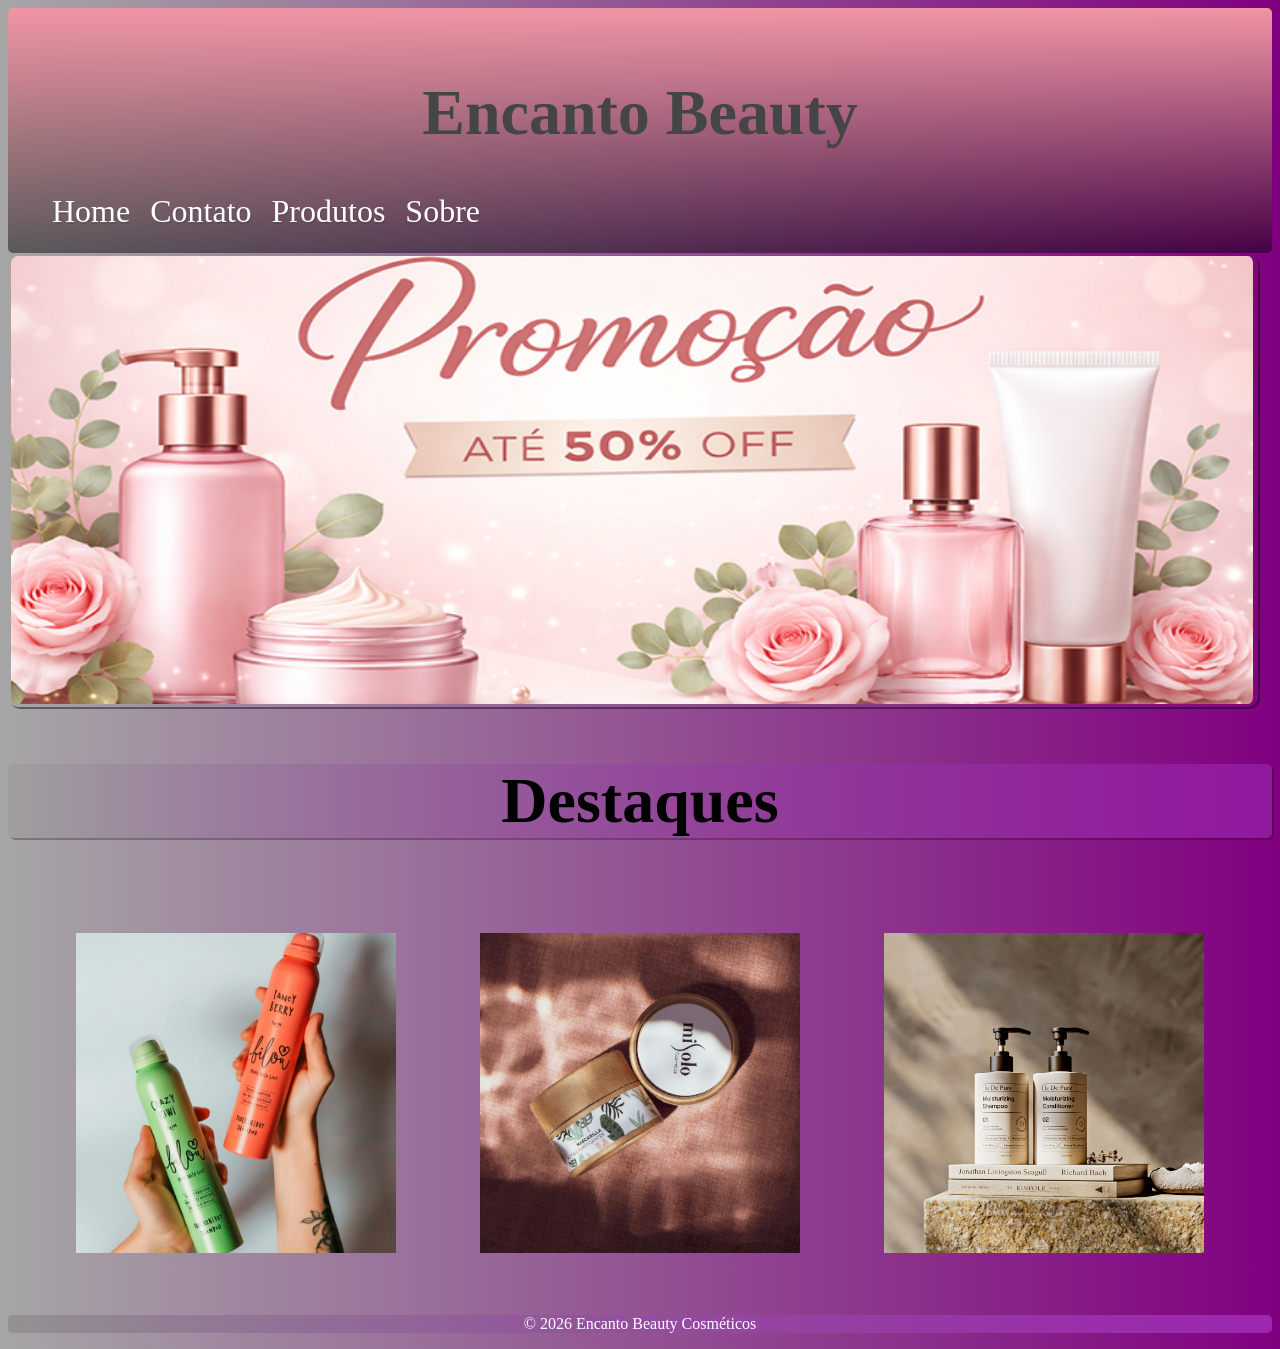
<file: index.html>
<!DOCTYPE html>
<html lang="pt-br">
<head>
    <meta charset="UTF-8">
    <meta name="viewport" content="width=device-width, initial-scale=1.0">
    <title>Encanto Beauty</title>
    <link rel="stylesheet" href="estilos/style.css">
    <link rel="shortcut icon" href="imagens/favicon.ico" type="image/x-icon">
</head>
<body>
    <header>
        <h1> Encanto Beauty</h1>
        <nav>
            <ul class="nav">
                <a href="index.html"><li>Home</li></a>
                <a href="contato.html"><li>Contato</li></a>
                <a href="produtos.html"><li>Produtos</li></a>
                <a href="Sobre.html"><li>Sobre</li></a>
            </ul>
        </nav>
    </header>
    <div class="logo">
        <img src="imagens/logo.png" alt="logo do site ">
    </div>
    <h2>Destaques</h2>
    <div class="Destaques">
        <a href="Produto1.html"><img src="imagens/hidratante.jpg" alt="hidratantede pele"></a>
        <a href="Produto2.html"><img src="imagens/hidratantefacial.jpg" alt="hidratante facial"></a>
        <a href="produto4.html"><img src="imagens/shampoo.jpg" alt="shampoo e condicionador"></a>
    </div>
    <footer>
        <p>
            &copy; 2026 Encanto Beauty Cosméticos
        </p>    
    </footer>
</body>
</html>
</file>
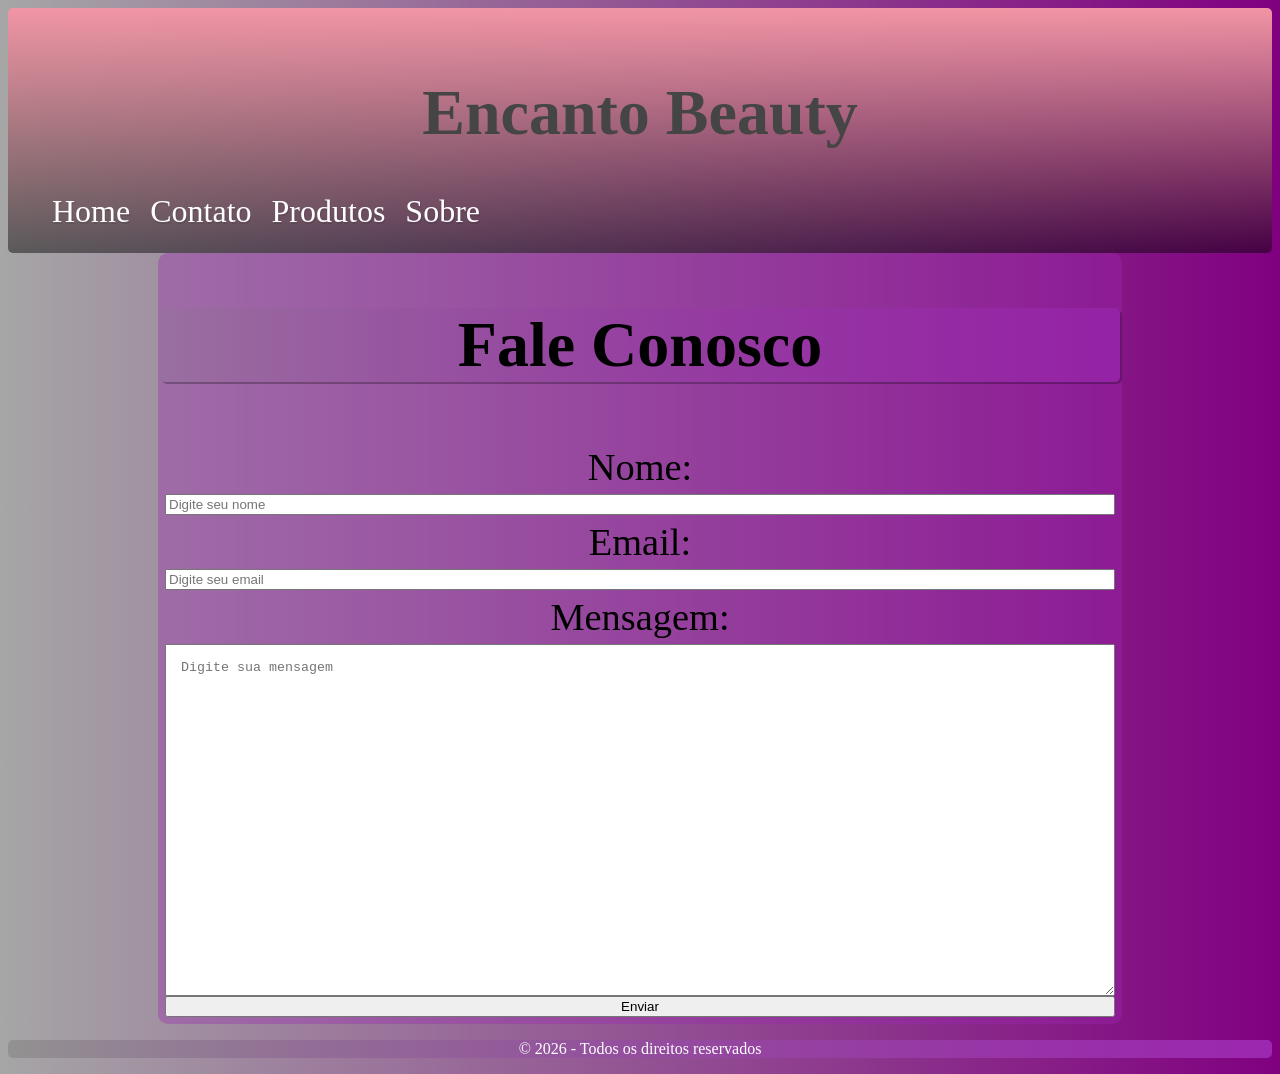
<file: contato.html>
<!DOCTYPE html>
<html lang="pt-br">
<head>
  <meta charset="UTF-8">
  <meta name="viewport" content="width=device-width, initial-scale=1.0">
  <title>Contato</title>
  <link rel="stylesheet" href="estilos/style.css">
  <link rel="shortcut icon" href="imagens/favicon.ico" type="image/x-icon">
</head>
</head>
<body>
<header>
  <h1>Encanto Beauty</h1>
   <nav>
            <ul class="nav">
                <a href="index.html"><li>Home</li></a>
                <a href="contato.html"><li>Contato</li></a>
                <a href="produtos.html"><li>Produtos</li></a>
                <a href="Sobre.html"><li>Sobre</li></a>
            </ul>
        </nav>
</header>

<!-- Contato -->
<section class="contato">
  <h2>Fale Conosco</h2>

  <form>
    <label>Nome:</label>
    <input type="text" placeholder="Digite seu nome" required>

    <label>Email:</label>
    <input type="email" placeholder="Digite seu email" required>

    <label>Mensagem:</label>
    <textarea placeholder="Digite sua mensagem" required></textarea>

    <button type="submit">Enviar</button>
  </form>
</section>

<!-- Rodapé -->
<footer>
  <p>© 2026 - Todos os direitos reservados</p>
</footer>

</body>
</html>
</file>
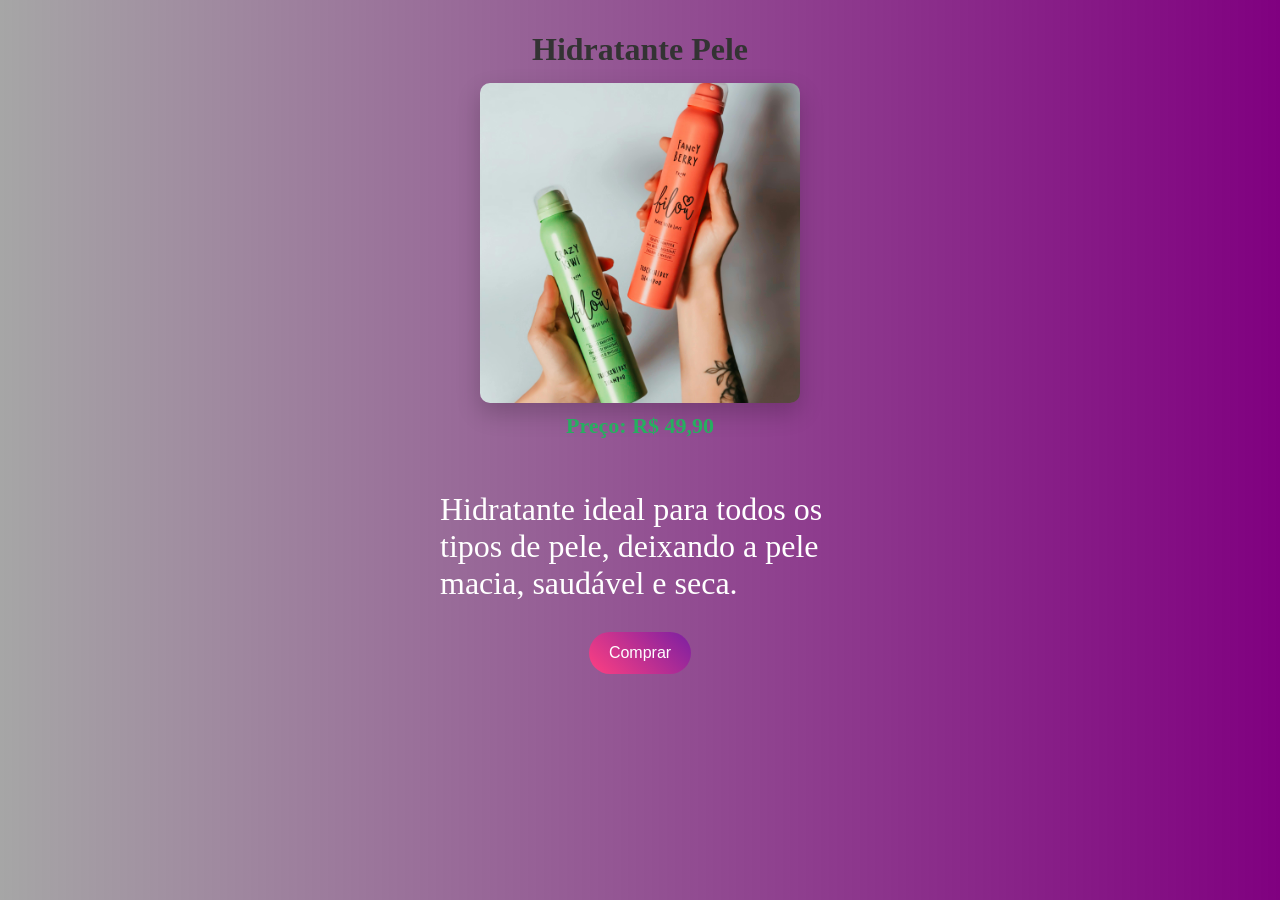
<file: Produto1.html>
<!doctype html>
<html lang="pt-br">
  <head>
    <meta charset="UTF-8" />
    <meta name="viewport" content="width=device-width, initial-scale=1.0" />
    <title>Hidratante de Pele</title>
      <link rel="stylesheet" href="estilos/style.css">
      <link rel="shortcut icon" href="imagens/favicon.ico" type="image/x-icon">
  </head>
  <body class="venda">
    <h1>Hidratante Pele</h1>
    <img src="imagens/hidratante.jpg" alt="" />
    <p class="Preço">Preço: R$ 49,90</p>
    <p class="descrição">
      Hidratante ideal para todos os tipos de pele, deixando a pele macia,
      saudável e seca.
    </p>
    <button>Comprar</button>
  </body>
</html>
</file>
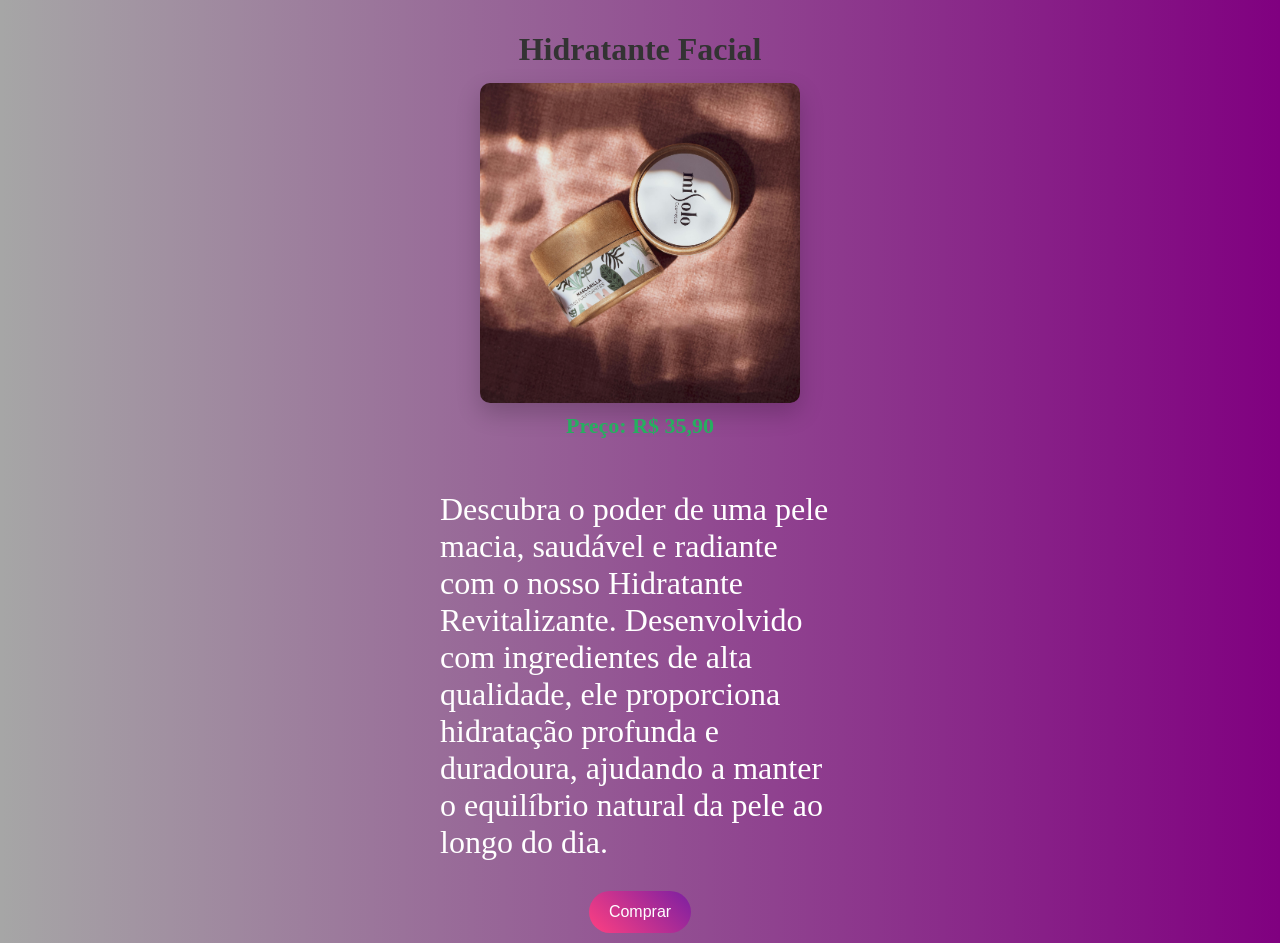
<file: Produto2.html>
<!doctype html>
<html lang="pt-br">
  <head>
    <meta charset="UTF-8" />
    <meta name="viewport" content="width=device-width, initial-scale=1.0" />
    <title>Hidratante Facial</title>
      <link rel="stylesheet" href="estilos/style.css">
      <link rel="shortcut icon" href="imagens/favicon.ico" type="image/x-icon">
  </head>
  <body class="venda">
    <h1>Hidratante Facial</h1>
    <img src="imagens/hidratantefacial.jpg" alt="" />
    <p class="Preço">Preço: R$ 35,90</p>
    <p class="descrição">
      Descubra o poder de uma pele macia, saudável e radiante com o nosso Hidratante Revitalizante. Desenvolvido com ingredientes de alta qualidade, ele proporciona hidratação profunda e duradoura, ajudando a manter o equilíbrio natural da pele ao longo do dia.
    </p>
    <button>Comprar</button>
  </body>
</html>
</file>
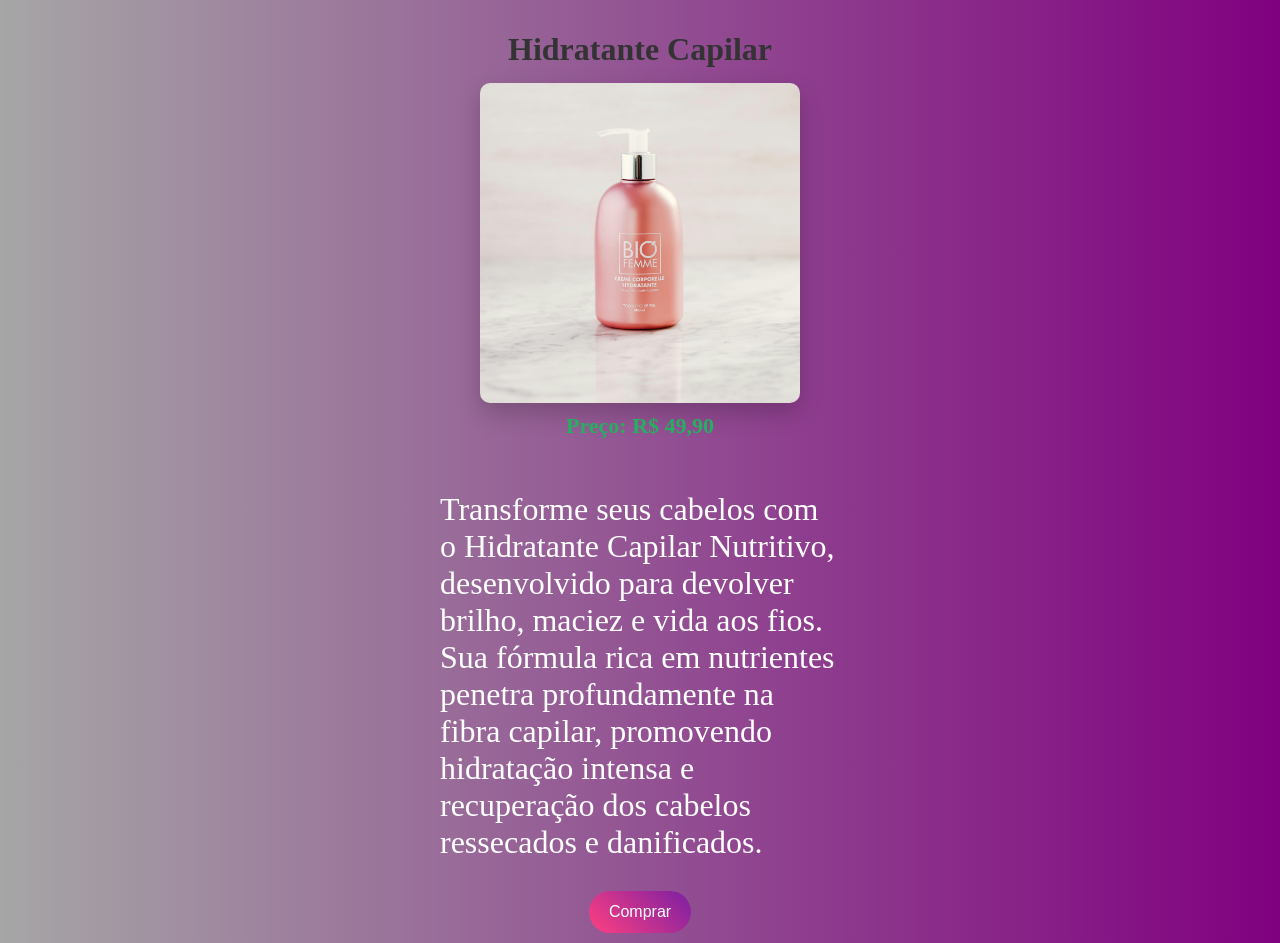
<file: produto3.html>
<!doctype html>
<html lang="pt-br">
  <head>
    <meta charset="UTF-8" />
    <meta name="viewport" content="width=device-width, initial-scale=1.0" />
    <title>Hidratante Capilar</title>
      <link rel="stylesheet" href="estilos/style.css">
      <link rel="shortcut icon" href="imagens/favicon.ico" type="image/x-icon">
  </head>
  <body class="venda">
    <h1>Hidratante Capilar</h1>
    <img src="imagens/hidratantecapilar.jpg" alt="" />
    <p class="Preço">Preço: R$ 49,90</p>
    <p class="descrição">
      Transforme seus cabelos com o Hidratante Capilar Nutritivo, desenvolvido para devolver brilho, maciez e vida aos fios. Sua fórmula rica em nutrientes penetra profundamente na fibra capilar, promovendo hidratação intensa e recuperação dos cabelos ressecados e danificados.
    </p>
    <button>Comprar</button>
  </body>
</html>
</file>
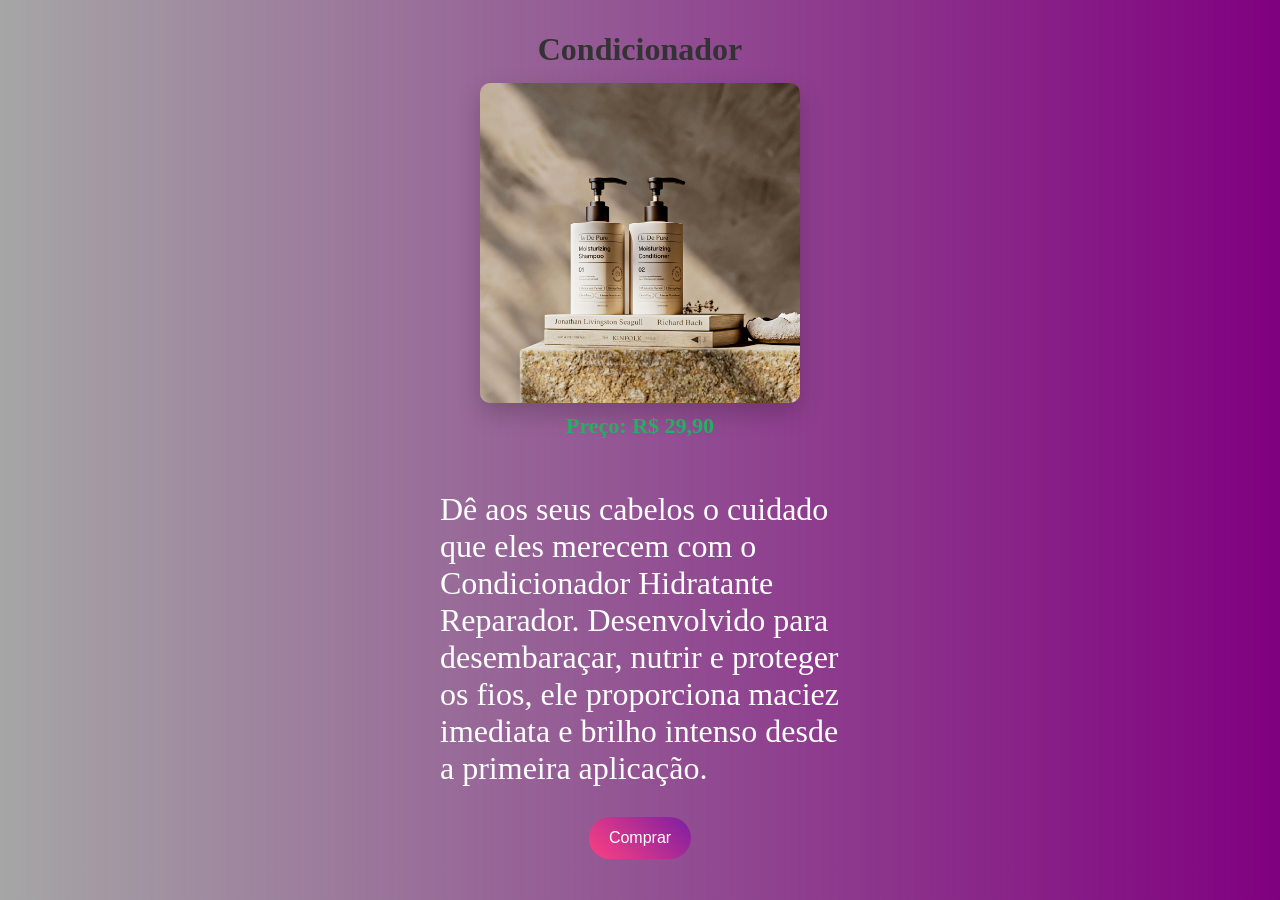
<file: produto4.html>
<!doctype html>
<html lang="pt-br">
  <head>
    <meta charset="UTF-8" />
    <meta name="viewport" content="width=device-width, initial-scale=1.0" />
    <title>Condicionador</title>
      <link rel="stylesheet" href="estilos/style.css">
      <link rel="shortcut icon" href="imagens/favicon.ico" type="image/x-icon">
  </head>
  <body class="venda">
    <h1>Condicionador</h1>
    <img src="imagens/shampoo.jpg" alt="" />
    <p class="Preço">Preço: R$ 29,90</p>
    <p class="descrição">
      Dê aos seus cabelos o cuidado que eles merecem com o Condicionador Hidratante Reparador. Desenvolvido para desembaraçar, nutrir e proteger os fios, ele proporciona maciez imediata e brilho intenso desde a primeira aplicação.
    </p>
    <button>Comprar</button>
  </body>
</html>
</file>
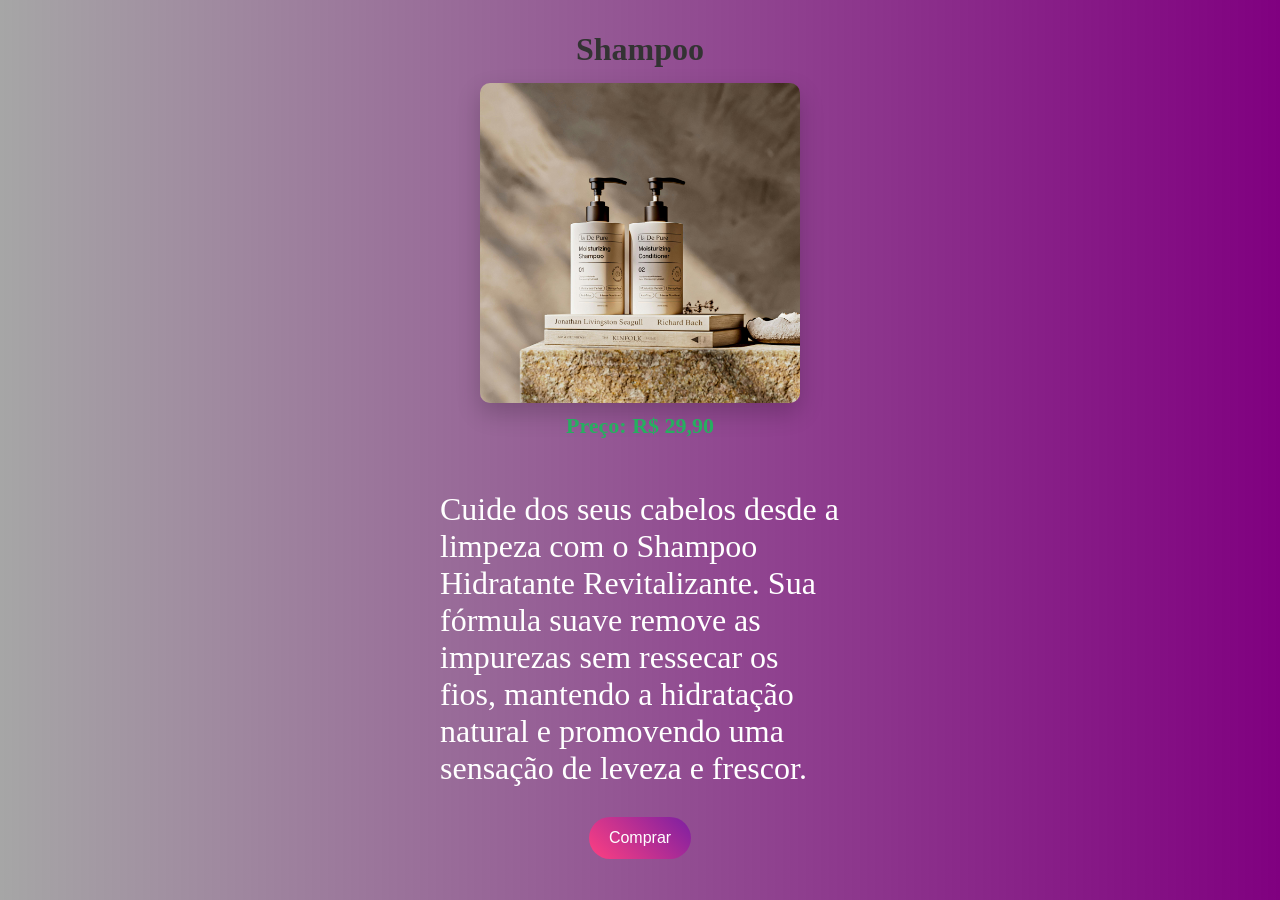
<file: produto5.html>
<!doctype html>
<html lang="pt-br">
  <head>
    <meta charset="UTF-8" />
    <meta name="viewport" content="width=device-width, initial-scale=1.0" />
    <title>Shampoo</title>
      <link rel="stylesheet" href="estilos/style.css">
      <link rel="shortcut icon" href="imagens/favicon.ico" type="image/x-icon">
  </head>
  <body class="venda">
    <h1>Shampoo</h1>
    <img src="imagens/shampoo.jpg" alt="" />
    <p class="Preço">Preço: R$ 29,90</p>
    <p class="descrição">
      Cuide dos seus cabelos desde a limpeza com o Shampoo Hidratante Revitalizante. Sua fórmula suave remove as impurezas sem ressecar os fios, mantendo a hidratação natural e promovendo uma sensação de leveza e frescor.
    </p>
    <button>Comprar</button>
  </body>
</html>
</file>
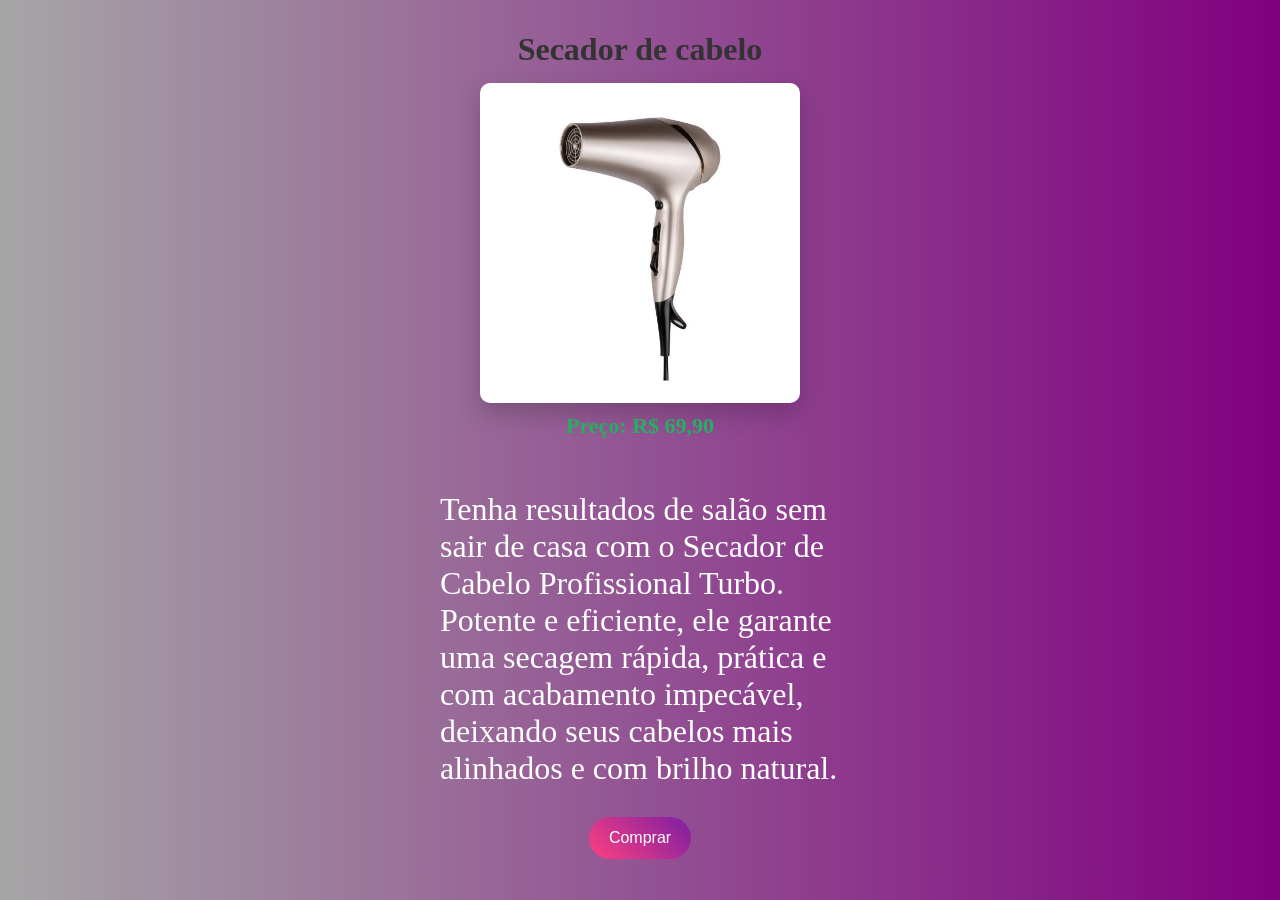
<file: produto6.html>
<!doctype html>
<html lang="pt-br">
  <head>
    <meta charset="UTF-8" />
    <meta name="viewport" content="width=device-width, initial-scale=1.0" />
    <title>Secador de cabelo</title>
      <link rel="stylesheet" href="estilos/style.css">
      <link rel="shortcut icon" href="imagens/favicon.ico" type="image/x-icon">
  </head>
  <body class="venda">
    <h1>Secador de cabelo</h1>
    <img src="imagens/secador.jpg" alt="" />
    <p class="Preço">Preço: R$ 69,90</p>
    <p class="descrição">
      Tenha resultados de salão sem sair de casa com o Secador de Cabelo Profissional Turbo. Potente e eficiente, ele garante uma secagem rápida, prática e com acabamento impecável, deixando seus cabelos mais alinhados e com brilho natural.
    </p>
    <button>Comprar</button>
  </body>
</html>
</file>
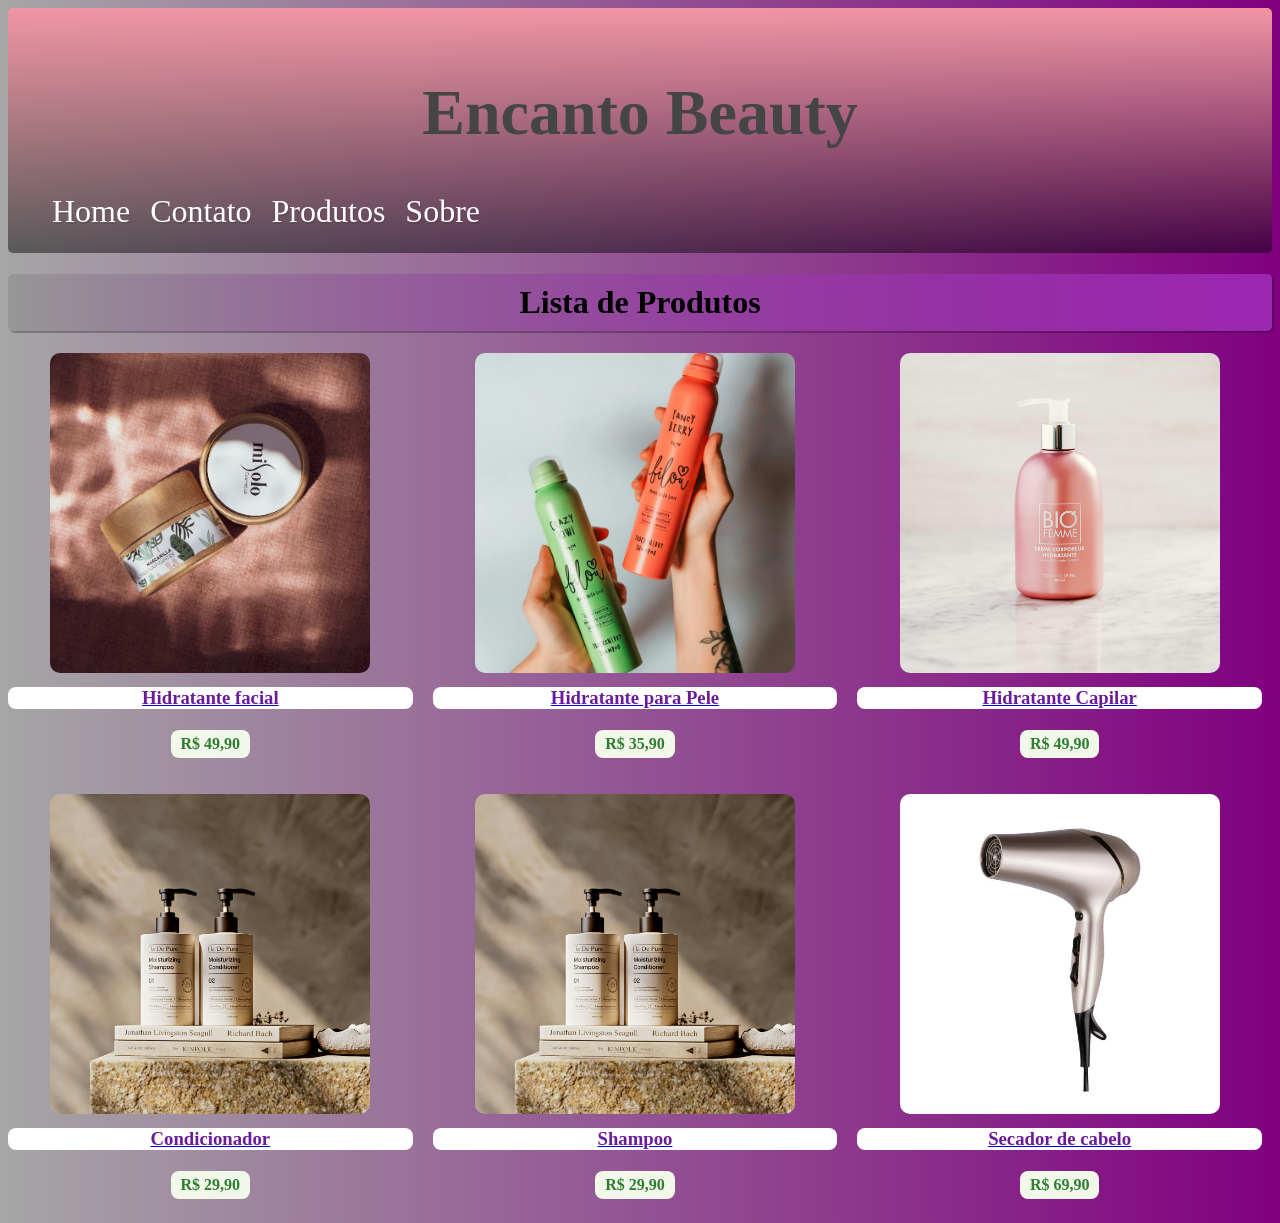
<file: produtos.html>
<!doctype html>
<html lang="pt-br">
  <head>
    <meta charset="UTF-8" />
    <meta name="viewport" content="width=device-width, initial-scale=1.0" />
    <title>Produtos</title>
      <link rel="stylesheet" href="estilos/style.css">
      <link rel="shortcut icon" href="imagens/favicon.ico" type="image/x-icon">
  </head>
  <body>
    <header>
  <h1>Encanto Beauty</h1>
   <nav>
            <ul class="nav">
                <a href="index.html"><li>Home</li></a>
                <a href="contato.html"><li>Contato</li></a>
                <a href="produtos.html"><li>Produtos</li></a>
                <a href="Sobre.html"><li>Sobre</li></a>
            </ul>
        </nav>
</header>
<h1 class="title">Lista de Produtos</h1>
    <div class="produtos">
        <a href="Produto1.html">
          <div class="Produto1">
          <img src="imagens/hidratantefacial.jpg" alt="hidratante facial " />
          <h3>Hidratante facial</h3>
          <p >R$ 49,90</p>
        </div>
        </a>
        <a href="Produto2.html">
            <div class="Produto2">
                <img src="imagens/hidratante.jpg" alt="hisratante corporal">
                <h3>Hidratante para Pele</h3>
                <p >R$ 35,90</p>
            </div>
        </a>
        <a href="produto3.html">
            <div class="Produto3">
                <img src="imagens/hidratantecapilar.jpg" alt="hidratante capilar">
                <h3>Hidratante Capilar</h3>
                <p >R$ 49,90</p>
            </div>
        </a>
        <a href="produto4.html">
            <div class="Produto4">
                <img src="imagens/shampoo.jpg" alt="condicionador">
                <h3>Condicionador</h3>
                <p >R$ 29,90</p>
            </div>
        </a>
        <a href="produto5.html">
            <div class="Produto5">
                <img src="imagens/shampoo.jpg" alt="shampoo">
                <h3>Shampoo</h3>
                <p>R$ 29,90</p>
            </div>
        </a>
        <a href="produto6.html">
            <div class="Produto6">
                <img src="imagens/secador.jpg" alt="secador de cabelo ">
                <h3>Secador de cabelo</h3>
                <p >R$ 69,90</p>
            </div>
        </a>
    </div>
  </body>
</html>
</file>
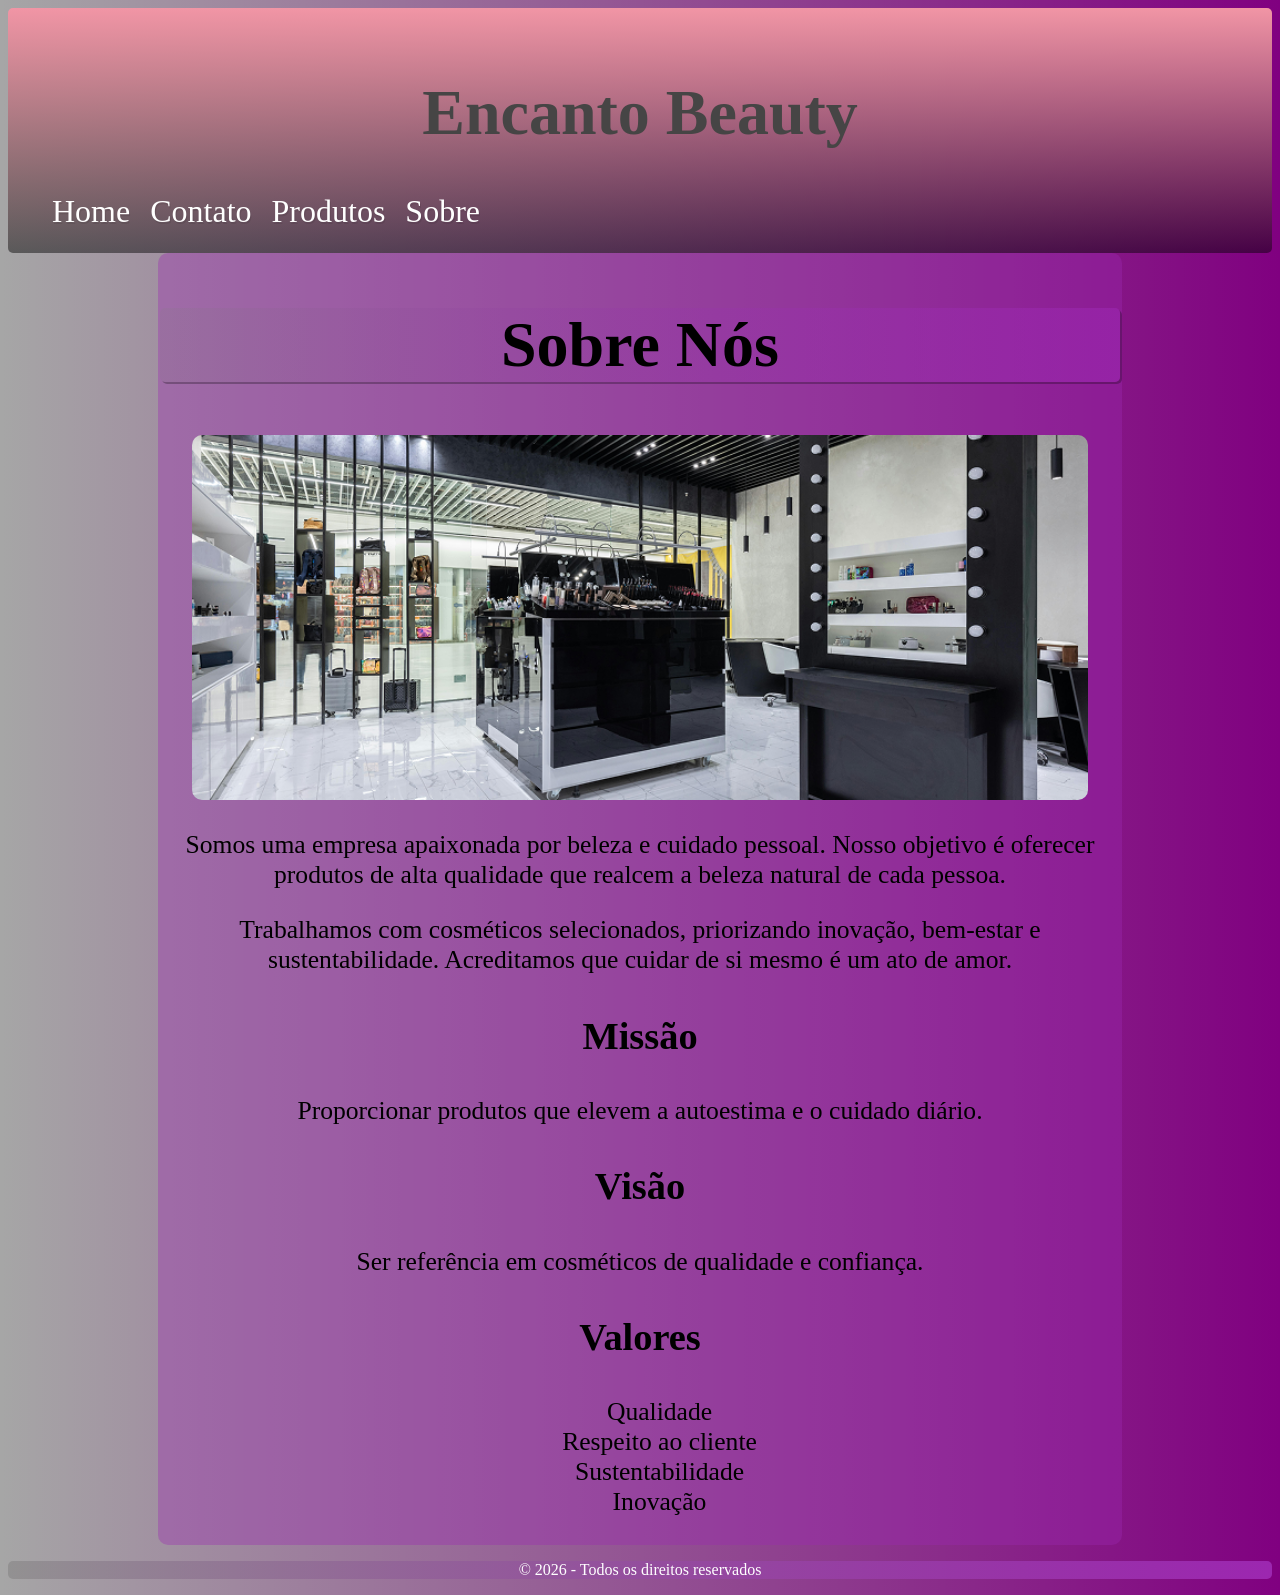
<file: Sobre.html>
<!DOCTYPE html>
<html lang="pt-br">
<head>
  <meta charset="UTF-8">
  <meta name="viewport" content="width=device-width, initial-scale=1.0">
  <title>Sobre</title>
   <link rel="stylesheet" href="estilos/style.css">
  <link rel="shortcut icon" href="imagens/favicon.ico" type="image/x-icon">
</head>
<body>

<!-- Menu -->
<header>
  <h1>Encanto Beauty</h1>
   <nav>
            <ul class="nav">
                <a href="index.html"><li>Home</li></a>
                <a href="contato.html"><li>Contato</li></a>
                <a href="produtos.html"><li>Produtos</li></a>
                <a href="Sobre.html"><li>Sobre</li></a>
            </ul>
        </nav>
</header>

<!-- Sobre -->
<section class="sobre">
  <h2>Sobre Nós</h2>

  <img src="imagens/loja.png" alt="Nossa empresa">

  <p>
    Somos uma empresa apaixonada por beleza e cuidado pessoal. Nosso objetivo é
    oferecer produtos de alta qualidade que realcem a beleza natural de cada pessoa.
  </p>

  <p>
    Trabalhamos com cosméticos selecionados, priorizando inovação, bem-estar e
    sustentabilidade. Acreditamos que cuidar de si mesmo é um ato de amor.
  </p>

  <h3>Missão</h3>
  <p>Proporcionar produtos que elevem a autoestima e o cuidado diário.</p>

  <h3>Visão</h3>
  <p>Ser referência em cosméticos de qualidade e confiança.</p>

  <h3>Valores</h3>
  <ul>
    <li>Qualidade</li>
    <li>Respeito ao cliente</li>
    <li>Sustentabilidade</li>
    <li>Inovação</li>
  </ul>

</section>

<!-- Rodapé -->
<footer>
  <p>© 2026 - Todos os direitos reservados</p>
</footer>

</body>
</html>
</file>
<file: estilos/style.css>
@charset "UTF-8";

@media (max-wideth: 450px) {
  /*quebra de imagens da class destaque*/
  .Destaques {
    flex-direction: column;
    align-items: center;
  }
}

@media (max-width: 768px) {
  .produtos {
    grid-template-columns: repeat(2, 1fr); /* 2 por linha */
  }
}

@media (max-width: 480px) {
  .produtos {
    grid-template-columns: 1fr; /* 1 por linha */
  }
}

<link rel="preconnect" href="https://fonts.googleapis.com">              /*font de texto*/
<link rel="preconnect" href="https://fonts.gstatic.com" crossorigin>
<link href="https://fonts.googleapis.com/css2?family=Roboto:ital,wght@0,100..900;1,100..900&display=swap" rel="stylesheet">

.roboto-<uniquifier> {
  font-family: "Roboto", sans-serif;
  font-optical-sizing: auto;
  font-weight: <weight>;
  font-style: normal;
  font-variation-settings: "wdth" 100;
}

:root {
  --cor-principal: #e91e63; /* rosa moderno */
  --cor-secundaria: #9c27b0; /* roxo elegante */ /*variável de cores principais*/
  --cor-fundo: #cfcccd; /* rosa bem claro */
  --cor-card: #ffffff;
  --cor-texto: #464545;
}

body {
  background-image: linear-gradient(to right, rgba(0, 0, 0, 0.349), purple);
  font-family: "ROBOTO";
}

header {
  background-image: linear-gradient(
    to top,
    rgba(0, 0, 0, 0.459),
    rgb(241, 149, 165)
  );
  color: var(--cor-texto);
  padding: 4px;
  margin: auto;
  text-align: center;
  border-radius: 5px;
}

header h1 {
  margin-top: 5vw;
  font-size: 5vw;
}

.nav {
  list-style: none;
  display: flex;
  gap: 20px;
}

.nav li {
  cursor: pointer;
  padding-bottom: 3px;
}

.nav li:hover {
  color: var(--cor-principal);
}

nav a {
  text-decoration: none;
  color: #ffffff;
  font-size: 2.5vw;

  text-shadow: 1px 2px rgba(0, 0, 0, 0.089);
}

.logo img {
  width: 97vw;
  height: 35vw;

  margin: auto;
  padding: 3px;
  padding-right: 5px;
  border-radius: 10px;

  box-shadow: 2px 2px rgba(0, 0, 0, 0.432);
}

h2 {
  text-align: center;
  font-size: 5vw;
  background-image: linear-gradient(
    to right,
    rgba(128, 128, 128, 0.178),
    #9b27b09c
  );
  border-radius: 5px;

  box-shadow: 2px 2px rgba(0, 0, 0, 0.267);
}

.Destaques {
  transition: 0.3s;
  border-radius: 10px;
  overflow: hidden;
  display: flex;
  flex-direction: row;
  justify-content: center;
  flex-wrap: wrap;
}
.Destaques img {
  width: 25vw;
  height: 25vw;
  padding: 42px;
  margin: auto;
  transition: 0.3s;
}

.Destaques:hover {
  transform: translateY(-10px);
}

.Destaques:hover img {
  transform: scale(1.05);
}

footer {
  background-image: linear-gradient(
    to right,
    rgba(136, 135, 135, 0.658),
    var(--cor-secundaria)
  );
  text-align: center;
  color: white;
  border-radius: 5px;
}

                                                        /*pagina "sobre"*/

section {
  background-color: #9b27b05b;
  margin: auto;
  text-align: center;
  padding: 2px;
  border-radius: 10px;

  width: 75vw;
}

section p {
  font-size: 2vw;
}
section h3 {
  font-size: 3vw;
}

section ul {
  list-style: none;
  text-align: center;
  font-size: 2vw;
  margin-right: 1px;
}

section img {
  width: 70vw;
  height: auto;
}

form {
                                             /*formulário do contato*/
  font-size: 3vw;
  display: flex;
  flex-direction: column;
  padding: 5px;
  
}

label {
  padding: 5px;
}
textarea {
  height: 25vw;
  padding: 15px;
}

 img {
  width: 25vw;                      /*configuração para todas as imagens*/
  height: auto;
  border-radius: 10px;
}

                                                                    /*pagina de produtos*/

.produtos {
  display: grid;
  grid-template-columns: repeat(3, 1fr); /* 3 colunas */
  gap: 20px; /* espaço entre as imagens */
  margin: auto;
  padding-right: 10px;
  text-align: center;

  transition: 0.3s;
  overflow: hidden;  
}

.produtos img:hover {
  transform: scale(1.1);             
}

.title {
  text-align: center;
  background-image: linear-gradient(
    to right,
    rgba(128, 128, 128, 0.39),
    var(--cor-secundaria)
  );
  border-radius: 5px;
  box-shadow: 2px 2px rgba(0, 0, 0, 0.267);
  padding: 10px;
}
.produtos h3 {
  text-align: center;
  background-color: white;
  color: #6a1b9a;
  margin: 10px 0 5px;
  border-radius: 8px;
}
.produtos p {
  font-size: 16px;
  font-weight: bold;
  color: #2e7d32; 
  background: #f1f8e9;
  padding: 5px 10px;
  border-radius: 8px;
  display: inline-block
}

                                                    /*pagina de venda*/

.venda{
   display: flex;
   flex-direction: column;
  justify-content: center;
  align-items: center;
  height: auto;
  margin: auto;
  padding: 10px;
  
}

.venda img {
   text-align: center;
  box-shadow: 0 10px 25px rgba(0,0,0,0.2);
}

.venda h1 {
   margin-bottom: 15px;
  color: #333;
}
 .Preço{
   font-size: 22px;
  font-weight: bold;
  color: #27ae60;
  margin: 10px 0;
 }
 .descrição {
  padding: 10px;
  width: 400px;
  height: auto;
    font-size: 2.5vw;
  color: #ffffff;
  margin-bottom: 20px;
 }

 .venda button {
  background: linear-gradient(45deg, #ff4081, #7b1fa2);
  color: white;
  border: none;
  padding: 12px 20px;
  border-radius: 25px;
  cursor: pointer;
  font-size: 16px;
  transition: 0.3s;
}

.venda button:hover {
  transform: scale(1.05);
}
</file>
